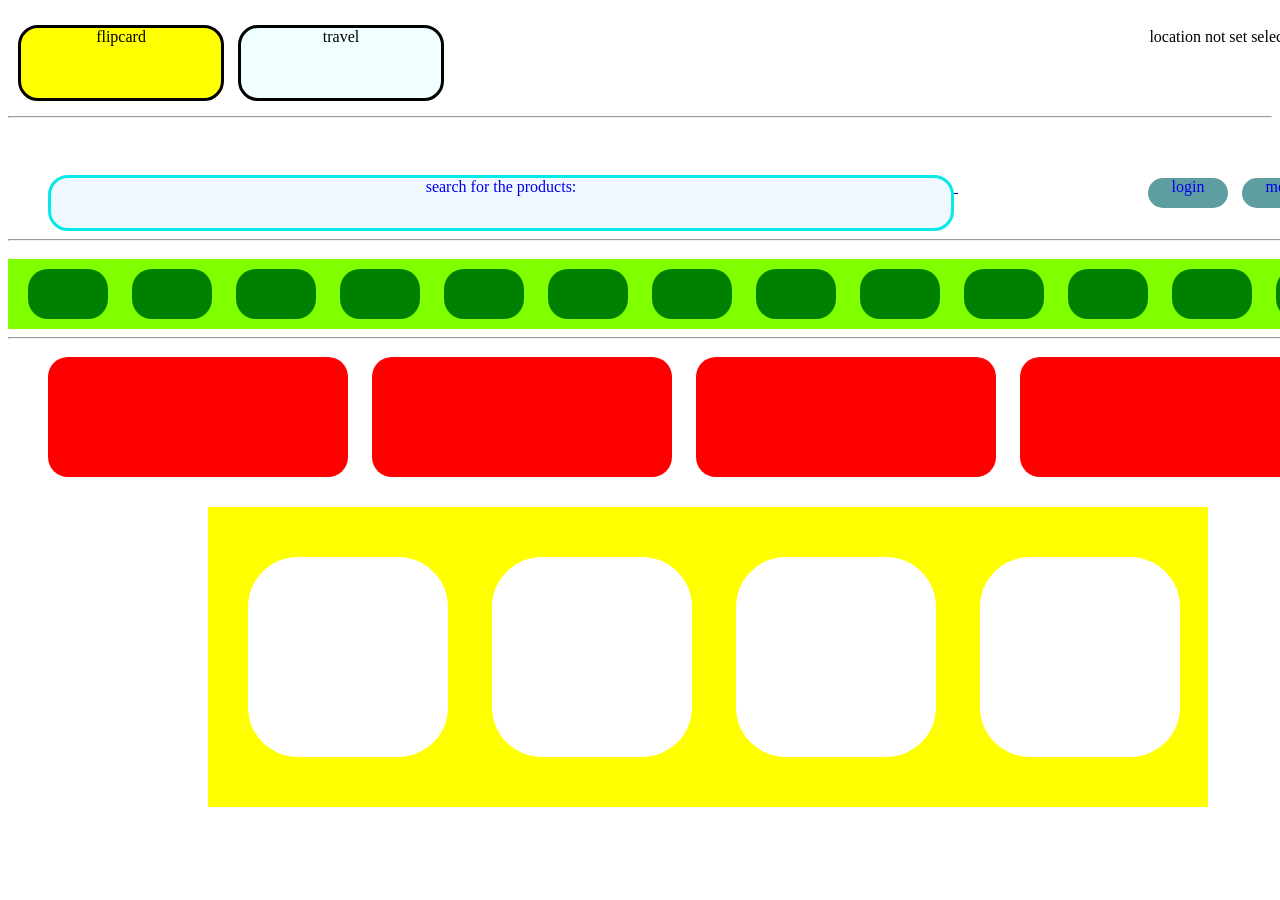
<file: Flip.html>
<!DOCTYPE html>
<html lang="en">
<head>
    <meta charset="UTF-8">
    <meta name="viewport" content="width=device-width, initial-scale=1.0">
    <title>Cline</title>
    <style>
        .head{
            height:100px;
            width:1500px;
            display: inline-block;
            
        }
        #box1{margin-top: 10px;
            margin-left: 10px;
            height:70px;
            width:200px;
            
            border-radius: 20px;
            background-color:yellow ;
            display: inline-block;
             border-style: solid;
            border-color: black;
            text-align: center;
        }
         #box2{
            margin-top: 10px;
            margin-left: 10px;
            height:70px;
            width:200px;
           border-radius: 20px;
            background-color: azure;
            display: inline-block;
            border-style: solid;
            border-color: black;
            text-align: center;
        }
        #box3{margin-top: 20px;
            
            margin-left: 700px;
            height:70px;
            width:300px;
            border-radius: 20px;
           
            display: inline-block;
           
            text-align: center;
        }.head2{
            height:100px;
            width:1500px;
            
            
            margin-top: 20px;

        }
        #search{
            
            margin-left:40px;
            height:50px;
            width:900px;
            border-color: rgb(8, 232, 232);
            border-style: solid;
            border-radius: 20px;
            display: inline-block;
            text-align: center;
            background-color: aliceblue;
        }
        #login{margin-top: 20px;
            margin-left: 180px;
            height:70px;
            width:300px;
            
            display: inline-block;
            border-radius: 20px;
        }.l1{
            text-align: center;
            margin-top: 20px;
            margin-left: 10px;
            height:30px;
            width:80px;
            background-color: cadetblue;
            display: inline-block;
            border-radius: 20px;
        }
        .head3{
            
            margin-top: 10px;
            height:70px;
            width:1500px;
            background-color: chartreuse;
            display: inline-block;
        }
        .he3{
            border-radius: 20px;
            margin-top:10px;
            margin-left: 20px;
            height:50px;
            width:80px;
            background-color: green;
            display: inline-block;
        }
        .head4{
           margin-top:10px;
            margin-left: 20px;
            height:140px;
            width:1300px;
            display: inline-block;
        }
        .he4{
            border-radius: 20px;
            margin-left: 20px;
            height:120px;
            width:300px;
            background-color: red;
            display: inline-block;
        }
        .head5{
           margin-top:10px;
            margin-left: 200px;
            height:300px;
            width:1000px;
            display: inline-block;
            background-color: yellow;
        }
        .he5{
            border-radius: 50px;
            margin-top: 50px;
            margin-left: 40px;
            height:200px;
            width:200px;
            background-color: white;
            display: inline-block;
        }

    </style>

</head>
<body>
    <div class="head"> 
        <div id="box1">flipcard</div>
        <div id="box2"> travel</div>
        <div id="box3"> location not set select delivery locaton<a href="#">location </div>
    </div>
    <hr>
    <div class="head2">
        <div id="search">search for the products: </div>
        <div id="login">
            <div class="l1">login</div>
            <div  class="l1">more</div>
            <div  class="l1">cart</div>
        </div>
        <hr>
        <div class="head3"> 
            <div class="he3"></div>
            <div class="he3"></div>
            <div class="he3"></div>
            <div class="he3"></div>
            <div class="he3"></div>
            <div class="he3"></div>
            <div class="he3"></div>
            <div class="he3"></div>
            <div class="he3"></div>
            <div class="he3"></div>
            <div class="he3"></div>
            <div class="he3"></div>
            <div class="he3"></div>
            <div class="he3"></div>
        </div>
        <hr>
        <div class="head4">
            <div class="he4"></div>
            <div class="he4"></div>
            <div class="he4"></div>
            <div class="he4"></div>
        </div>
        <div class="head5">
            <div class="he5"></div>
            <div class="he5"></div>
            <div class="he5"></div>
            <div class="he5"></div>
        </div>


    </div>
</body>
</html>
</file>
